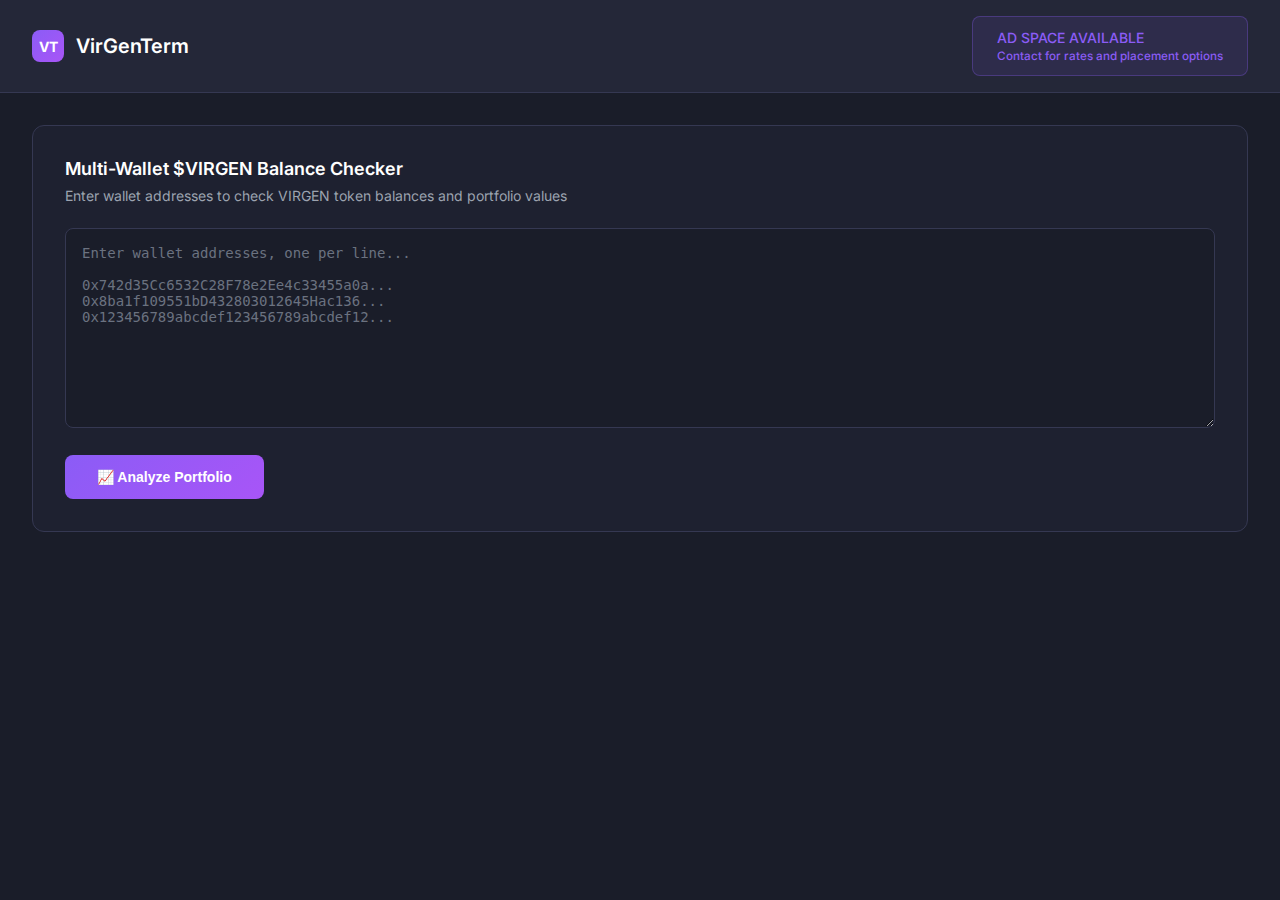
<file: naincy.html>
<!DOCTYPE html>
<html lang="en">
<head>
    <meta charset="UTF-8">
    <meta name="viewport" content="width=device-width, initial-scale=1.0">
    <title>VirGenTerm - Portfolio Tracker</title>
    <style>
        @import url('https://fonts.googleapis.com/css2?family=Inter:wght@300;400;500;600;700&display=swap');
        
        * {
            margin: 0;
            padding: 0;
            box-sizing: border-box;
        }

        :root {
            --bg-primary: #1a1d29;
            --bg-secondary: #242738;
            --bg-tertiary: #2a2d3e;
            --bg-card: #1e2130;
            --border-color: #353852;
            --text-primary: #ffffff;
            --text-secondary: #9ca3af;
            --text-muted: #6b7280;
            --accent-purple: #8b5cf6;
            --accent-blue: #3b82f6;
            --green-positive: #10b981;
            --red-negative: #ef4444;
            --yellow-warning: #f59e0b;
            --purple-gradient: linear-gradient(135deg, #8b5cf6 0%, #a855f7 100%);
            --blue-gradient: linear-gradient(135deg, #3b82f6 0%, #1d4ed8 100%);
        }

        body {
            font-family: 'Inter', -apple-system, BlinkMacSystemFont, 'Segoe UI', Roboto, sans-serif;
            background: var(--bg-primary);
            color: var(--text-primary);
            min-height: 100vh;
            font-size: 14px;
        }

        .header {
            background: var(--bg-secondary);
            border-bottom: 1px solid var(--border-color);
            padding: 1rem 2rem;
            display: flex;
            align-items: center;
            justify-content: space-between;
        }

        .logo-section {
            display: flex;
            align-items: center;
            gap: 0.75rem;
        }

        .logo {
            width: 32px;
            height: 32px;
            background: var(--purple-gradient);
            border-radius: 8px;
            display: flex;
            align-items: center;
            justify-content: center;
            font-weight: bold;
            font-size: 14px;
            color: white;
        }

        .brand-name {
            font-size: 1.25rem;
            font-weight: 600;
            color: var(--text-primary);
        }

        .ad-space {
            background: rgba(139, 92, 246, 0.1);
            border: 1px solid rgba(139, 92, 246, 0.3);
            border-radius: 8px;
            padding: 0.75rem 1.5rem;
            color: var(--accent-purple);
            font-size: 0.875rem;
            font-weight: 500;
        }

        .controls-bar {
            background: var(--bg-secondary);
            padding: 1rem 2rem;
            border-bottom: 1px solid var(--border-color);
            display: flex;
            align-items: center;
            gap: 1rem;
        }

        .control-btn {
            background: var(--bg-tertiary);
            border: 1px solid var(--border-color);
            border-radius: 8px;
            padding: 0.5rem 1rem;
            color: var(--text-secondary);
            font-size: 0.875rem;
            display: flex;
            align-items: center;
            gap: 0.5rem;
            cursor: pointer;
            transition: all 0.2s ease;
        }

        .control-btn:hover {
            background: var(--bg-card);
            color: var(--text-primary);
        }

        .control-btn.active {
            background: var(--accent-purple);
            color: white;
            border-color: var(--accent-purple);
        }

        .badge {
            background: var(--accent-purple);
            color: white;
            font-size: 0.75rem;
            padding: 0.125rem 0.5rem;
            border-radius: 12px;
            font-weight: 500;
        }

        .search-container {
            flex: 1;
            max-width: 400px;
            position: relative;
        }

        .search-input {
            width: 100%;
            background: var(--bg-card);
            border: 1px solid var(--border-color);
            border-radius: 8px;
            padding: 0.75rem 1rem 0.75rem 2.5rem;
            color: var(--text-primary);
            font-size: 0.875rem;
        }

        .search-input::placeholder {
            color: var(--text-muted);
        }

        .search-icon {
            position: absolute;
            left: 0.75rem;
            top: 50%;
            transform: translateY(-50%);
            color: var(--text-muted);
            font-size: 1rem;
        }

        .main-content {
            padding: 2rem;
        }

        .input-section {
            background: var(--bg-card);
            border: 1px solid var(--border-color);
            border-radius: 12px;
            padding: 2rem;
            margin-bottom: 2rem;
        }

        .input-title {
            font-size: 1.125rem;
            font-weight: 600;
            color: var(--text-primary);
            margin-bottom: 0.5rem;
        }

        .input-subtitle {
            color: var(--text-secondary);
            font-size: 0.875rem;
            margin-bottom: 1.5rem;
        }

        .textarea {
            width: 100%;
            min-height: 200px;
            background: var(--bg-primary);
            border: 1px solid var(--border-color);
            border-radius: 8px;
            padding: 1rem;
            color: var(--text-primary);
            font-family: 'Monaco', 'Menlo', 'Ubuntu Mono', monospace;
            font-size: 0.875rem;
            resize: vertical;
            margin-bottom: 1.5rem;
        }

        .textarea::placeholder {
            color: var(--text-muted);
        }

        .textarea:focus {
            outline: none;
            border-color: var(--accent-purple);
            box-shadow: 0 0 0 3px rgba(139, 92, 246, 0.1);
        }

        .analyze-btn {
            background: var(--purple-gradient);
            border: none;
            border-radius: 8px;
            padding: 0.875rem 2rem;
            color: white;
            font-weight: 600;
            font-size: 0.875rem;
            cursor: pointer;
            transition: all 0.2s ease;
            display: flex;
            align-items: center;
            gap: 0.5rem;
        }

        .analyze-btn:hover:not(:disabled) {
            transform: translateY(-1px);
            box-shadow: 0 4px 20px rgba(139, 92, 246, 0.4);
        }

        .analyze-btn:disabled {
            opacity: 0.6;
            cursor: not-allowed;
            transform: none;
        }

        .price-card {
            background: var(--bg-card);
            border: 1px solid var(--border-color);
            border-radius: 12px;
            padding: 1.5rem;
            margin-bottom: 2rem;
            display: flex;
            align-items: center;
            justify-content: space-between;
        }

        .price-info {
            display: flex;
            align-items: center;
            gap: 1rem;
        }

        .token-icon {
            width: 40px;
            height: 40px;
            background: var(--purple-gradient);
            border-radius: 50%;
            display: flex;
            align-items: center;
            justify-content: center;
            font-weight: bold;
            color: white;
        }

        .price-details h3 {
            font-size: 1rem;
            font-weight: 600;
            margin-bottom: 0.25rem;
        }

        .price-value {
            font-size: 1.5rem;
            font-weight: 700;
            color: var(--text-primary);
        }

        .table-container {
            background: var(--bg-card);
            border: 1px solid var(--border-color);
            border-radius: 12px;
            overflow: hidden;
        }

        .table {
            width: 100%;
            border-collapse: collapse;
        }

        .table th {
            background: var(--bg-secondary);
            padding: 1rem;
            text-align: left;
            font-weight: 600;
            font-size: 0.75rem;
            text-transform: uppercase;
            letter-spacing: 0.5px;
            color: var(--text-secondary);
            border-bottom: 1px solid var(--border-color);
        }

        .table td {
            padding: 1rem;
            border-bottom: 1px solid rgba(53, 56, 82, 0.5);
            font-size: 0.875rem;
        }

        .table tbody tr:hover {
            background: rgba(139, 92, 246, 0.05);
        }

        .table tbody tr:last-child td {
            border-bottom: none;
        }

        .token-cell {
            display: flex;
            align-items: center;
            gap: 0.75rem;
        }

        .token-avatar {
            width: 32px;
            height: 32px;
            background: var(--purple-gradient);
            border-radius: 50%;
            display: flex;
            align-items: center;
            justify-content: center;
            font-size: 0.75rem;
            font-weight: bold;
            color: white;
        }

        .token-info {
            display: flex;
            flex-direction: column;
        }

        .token-name {
            font-weight: 600;
            color: var(--text-primary);
        }

        .token-symbol {
            font-size: 0.75rem;
            color: var(--text-secondary);
        }

        .wallet-address {
            font-family: 'Monaco', 'Menlo', 'Ubuntu Mono', monospace;
            font-size: 0.8rem;
            color: var(--text-secondary);
            background: var(--bg-primary);
            padding: 0.375rem 0.5rem;
            border-radius: 6px;
            word-break: break-all;
        }

        .balance-cell {
            font-weight: 600;
            color: var(--text-primary);
        }

        .value-cell {
            font-weight: 600;
        }

        .positive {
            color: var(--green-positive);
        }

        .negative {
            color: var(--red-negative);
        }

        .status-success {
            color: var(--green-positive);
            display: flex;
            align-items: center;
            gap: 0.375rem;
        }

        .status-error {
            color: var(--red-negative);
            display: flex;
            align-items: center;
            gap: 0.375rem;
        }

        .status-dot {
            width: 6px;
            height: 6px;
            border-radius: 50%;
            background: currentColor;
        }

        .footer-row {
            background: var(--bg-secondary);
            font-weight: 600;
        }

        .footer-row td {
            border-bottom: none;
            color: var(--text-primary);
        }

        .loading-spinner {
            width: 16px;
            height: 16px;
            border: 2px solid rgba(255, 255, 255, 0.3);
            border-radius: 50%;
            border-top-color: white;
            animation: spin 1s linear infinite;
        }

        @keyframes spin {
            to { transform: rotate(360deg); }
        }

        .stats-grid {
            display: grid;
            grid-template-columns: repeat(auto-fit, minmax(200px, 1fr));
            gap: 1rem;
            margin-bottom: 2rem;
        }

        .stat-card {
            background: var(--bg-card);
            border: 1px solid var(--border-color);
            border-radius: 12px;
            padding: 1.5rem;
        }

        .stat-label {
            font-size: 0.75rem;
            color: var(--text-secondary);
            text-transform: uppercase;
            letter-spacing: 0.5px;
            margin-bottom: 0.5rem;
        }

        .stat-value {
            font-size: 1.5rem;
            font-weight: 700;
            color: var(--text-primary);
        }

        @media (max-width: 768px) {
            .header {
                padding: 1rem;
                flex-direction: column;
                gap: 1rem;
            }

            .controls-bar {
                padding: 1rem;
                flex-wrap: wrap;
            }

            .main-content {
                padding: 1rem;
            }

            .input-section {
                padding: 1.5rem;
            }

            .table th,
            .table td {
                padding: 0.75rem 0.5rem;
                font-size: 0.8rem;
            }

            .stats-grid {
                grid-template-columns: 1fr;
            }
        }
    </style>
</head>
<body>
    <div class="header">
        <div class="logo-section">
            <div class="logo">VT</div>
            <span class="brand-name">VirGenTerm</span>
        </div>
        <div class="ad-space">
            AD SPACE AVAILABLE<br>
            <small>Contact for rates and placement options</small>
        </div>
    </div>

    <div class="main-content">
        <div class="input-section">
            <h2 class="input-title">Multi-Wallet $VIRGEN Balance Checker</h2>
            <p class="input-subtitle">Enter wallet addresses to check VIRGEN token balances and portfolio values</p>
            
            <textarea 
                id="walletInput" 
                class="textarea" 
                placeholder="Enter wallet addresses, one per line...

0x742d35Cc6532C28F78e2Ee4c33455a0a...
0x8ba1f109551bD432803012645Hac136...
0x123456789abcdef123456789abcdef12..."
            ></textarea>
            
            <button id="fetchButton" class="analyze-btn">
                📈 Analyze Portfolio
            </button>
        </div>

        <div id="priceSection" style="display: none;">
            <div class="price-card">
                <div class="price-info">
                    <div class="token-icon">VG</div>
                    <div class="price-details">
                        <h3>VIRGEN</h3>
                        <div class="price-value">$<span id="tokenPrice">0.000000</span></div>
                    </div>
                </div>
                <div class="token-symbol">$VIRGEN</div>
            </div>
        </div>

        <div id="statsSection" style="display: none;">
            <div class="stats-grid">
                <div class="stat-card">
                    <div class="stat-label">Total Wallets</div>
                    <div class="stat-value" id="totalWallets">0</div>
                </div>
                <div class="stat-card">
                    <div class="stat-label">Total Balance</div>
                    <div class="stat-value" id="totalTokens">0.0000</div>
                </div>
                <div class="stat-card">
                    <div class="stat-label">Portfolio Value</div>
                    <div class="stat-value" id="totalPortfolioValue">$0.00</div>
                </div>
            </div>
        </div>

        <div id="resultsSection" style="display: none;">
            <div class="table-container">
                <table class="table">
                    <thead>
                        <tr>
                            <th>Wallet</th>
                            <th>Balance</th>
                            <th>Value (USD)</th>
                            <th>Status</th>
                        </tr>
                    </thead>
                    <tbody id="resultsBody">
                    </tbody>
                    <tfoot>
                        <tr class="footer-row">
                            <td><strong>Portfolio Total</strong></td>
                            <td id="totalBalance"><strong>0.0000</strong></td>
                            <td id="totalValue"><strong>$0.00</strong></td>
                            <td><strong>—</strong></td>
                        </tr>
                    </tfoot>
                </table>
            </div>
        </div>
    </div>

    <script>
        const VIRGEN_CONTRACT = "0x0b1D66d2B66Eeca25Bc489062fDc362e3c214F81";
        
        let currentResults = [];
        let currentTokenPrice = 0;
        let isLoading = false;

        // DOM elements
        const walletInput = document.getElementById('walletInput');
        const fetchButton = document.getElementById('fetchButton');
        const priceSection = document.getElementById('priceSection');
        const statsSection = document.getElementById('statsSection');
        const resultsSection = document.getElementById('resultsSection');
        const resultsBody = document.getElementById('resultsBody');
        const totalBalance = document.getElementById('totalBalance');
        const totalValue = document.getElementById('totalValue');
        const tokenPriceSpan = document.getElementById('tokenPrice');
        const totalWallets = document.getElementById('totalWallets');
        const totalTokens = document.getElementById('totalTokens');
        const totalPortfolioValue = document.getElementById('totalPortfolioValue');

        // Fetch token price from GeckoTerminal
        async function fetchTokenPrice() {
            try {
                const response = await fetch(`https://api.geckoterminal.com/api/v2/networks/base/tokens/${VIRGEN_CONTRACT}`);
                const data = await response.json();
                const price = data?.data?.attributes?.price_usd;
                return parseFloat(price || 0);
            } catch (error) {
                console.error("Failed to fetch token price:", error);
                return 0;
            }
        }

        // Fetch balance for a single wallet
        async function fetchWalletBalance(wallet, tokenPrice) {
            try {
                const response = await fetch(
                    `https://api.virtuals.io/api/dex/balance-of/${VIRGEN_CONTRACT}/${wallet}`
                );
                const data = await response.json();
                const balance = data?.data?.balance || 0;
                const value = balance * (tokenPrice || 0);
                
                return {
                    wallet,
                    balance,
                    value,
                    status: 'success'
                };
            } catch (error) {
                console.error(`Error fetching balance for ${wallet}:`, error);
                return {
                    wallet,
                    balance: 'Error',
                    value: '-',
                    status: 'error'
                };
            }
        }

        // Update button state
        function updateButtonState(loading) {
            isLoading = loading;
            if (loading) {
                fetchButton.innerHTML = '<div class="loading-spinner"></div> Analyzing...';
                fetchButton.disabled = true;
            } else {
                fetchButton.innerHTML = '📈 Analyze Portfolio';
                fetchButton.disabled = false;
            }
        }

        // Format number with commas
        function formatNumber(num) {
            return new Intl.NumberFormat('en-US', {
                minimumFractionDigits: 4,
                maximumFractionDigits: 4
            }).format(num);
        }

        // Format currency
        function formatCurrency(num) {
            return new Intl.NumberFormat('en-US', {
                style: 'currency',
                currency: 'USD',
                minimumFractionDigits: 2,
                maximumFractionDigits: 2
            }).format(num);
        }

        // Shorten wallet address
        function shortenAddress(address) {
            return `${address.slice(0, 6)}...${address.slice(-4)}`;
        }

        // Render results table
        function renderResults(results) {
            resultsBody.innerHTML = '';
            
            results.forEach((result, index) => {
                const row = document.createElement('tr');
                
                const walletCell = document.createElement('td');
                walletCell.innerHTML = `
                    <div class="wallet-address" title="${result.wallet}">
                        ${shortenAddress(result.wallet)}
                    </div>
                `;
                
                const balanceCell = document.createElement('td');
                balanceCell.className = 'balance-cell';
                if (result.status === 'error') {
                    balanceCell.innerHTML = `<span class="negative">${result.balance}</span>`;
                } else {
                    balanceCell.textContent = typeof result.balance === 'number' 
                        ? formatNumber(result.balance)
                        : result.balance;
                }
                
                const valueCell = document.createElement('td');
                valueCell.className = 'value-cell';
                if (result.status === 'error') {
                    valueCell.innerHTML = `<span class="negative">${result.value}</span>`;
                } else if (typeof result.value === 'number') {
                    const isPositive = result.value > 0;
                    valueCell.innerHTML = `<span class="${isPositive ? 'positive' : ''}">${formatCurrency(result.value)}</span>`;
                } else {
                    valueCell.textContent = result.value;
                }

                const statusCell = document.createElement('td');
                if (result.status === 'success') {
                    statusCell.innerHTML = `
                        <div class="status-success">
                            <div class="status-dot"></div>
                            Active
                        </div>
                    `;
                } else {
                    statusCell.innerHTML = `
                        <div class="status-error">
                            <div class="status-dot"></div>
                            Error
                        </div>
                    `;
                }
                
                row.appendChild(walletCell);
                row.appendChild(balanceCell);
                row.appendChild(valueCell);
                row.appendChild(statusCell);
                
                resultsBody.appendChild(row);
            });
            
            // Calculate totals
            const totalTokenBalance = results.reduce((acc, curr) => {
                return (typeof curr.balance === 'number' && curr.status === 'success') 
                    ? acc + curr.balance 
                    : acc;
            }, 0);
            
            const totalUSDValue = results.reduce((acc, curr) => {
                return (typeof curr.value === 'number' && curr.status === 'success') 
                    ? acc + curr.value 
                    : acc;
            }, 0);
            
            // Update footer
            totalBalance.innerHTML = `<strong>${formatNumber(totalTokenBalance)}</strong>`;
            totalValue.innerHTML = `<strong>${formatCurrency(totalUSDValue)}</strong>`;
            
            // Update stats
            totalWallets.textContent = results.length;
            totalTokens.textContent = formatNumber(totalTokenBalance);
            totalPortfolioValue.textContent = formatCurrency(totalUSDValue);
            
            // Show sections
            priceSection.style.display = 'block';
            statsSection.style.display = 'block';
            resultsSection.style.display = 'block';
        }

        // Main fetch function
        async function fetchAllBalances() {
            const walletText = walletInput.value.trim();
            
            if (!walletText) {
                alert('Please enter at least one wallet address!');
                return;
            }
            
            const walletList = walletText
                .split('\n')
                .map(w => w.trim())
                .filter(w => w.length > 0);
            
            if (walletList.length === 0) {
                alert('No valid wallet addresses found!');
                return;
            }
            
            updateButtonState(true);
            
            try {
                // Fetch token price
                const tokenPrice = await fetchTokenPrice();
                currentTokenPrice = tokenPrice;
                
                // Show price info
                tokenPriceSpan.textContent = tokenPrice.toFixed(6);
                
                // Fetch balances for all wallets
                const results = await Promise.all(
                    walletList.map(wallet => fetchWalletBalance(wallet, tokenPrice))
                );
                
                currentResults = results;
                renderResults(results);
                
            } catch (error) {
                console.error('General error:', error);
                alert('An error occurred. Please try again.');
            } finally {
                updateButtonState(false);
            }
        }

        // Event listeners
        fetchButton.addEventListener('click', fetchAllBalances);
        
        walletInput.addEventListener('keydown', function(e) {
            if (e.ctrlKey && e.key === 'Enter') {
                fetchAllBalances();
            }
        });

        // Handle paste detection
        walletInput.addEventListener('paste', function(e) {
            setTimeout(() => {
                const pastedText = walletInput.value;
                const lines = pastedText.split('\n').filter(line => line.trim().length > 0);
                
                if (lines.length > 1) {
                    console.log(`${lines.length} wallet addresses detected.`);
                }
            }, 100);
        });
    </script>
</body>
</html>
</file>
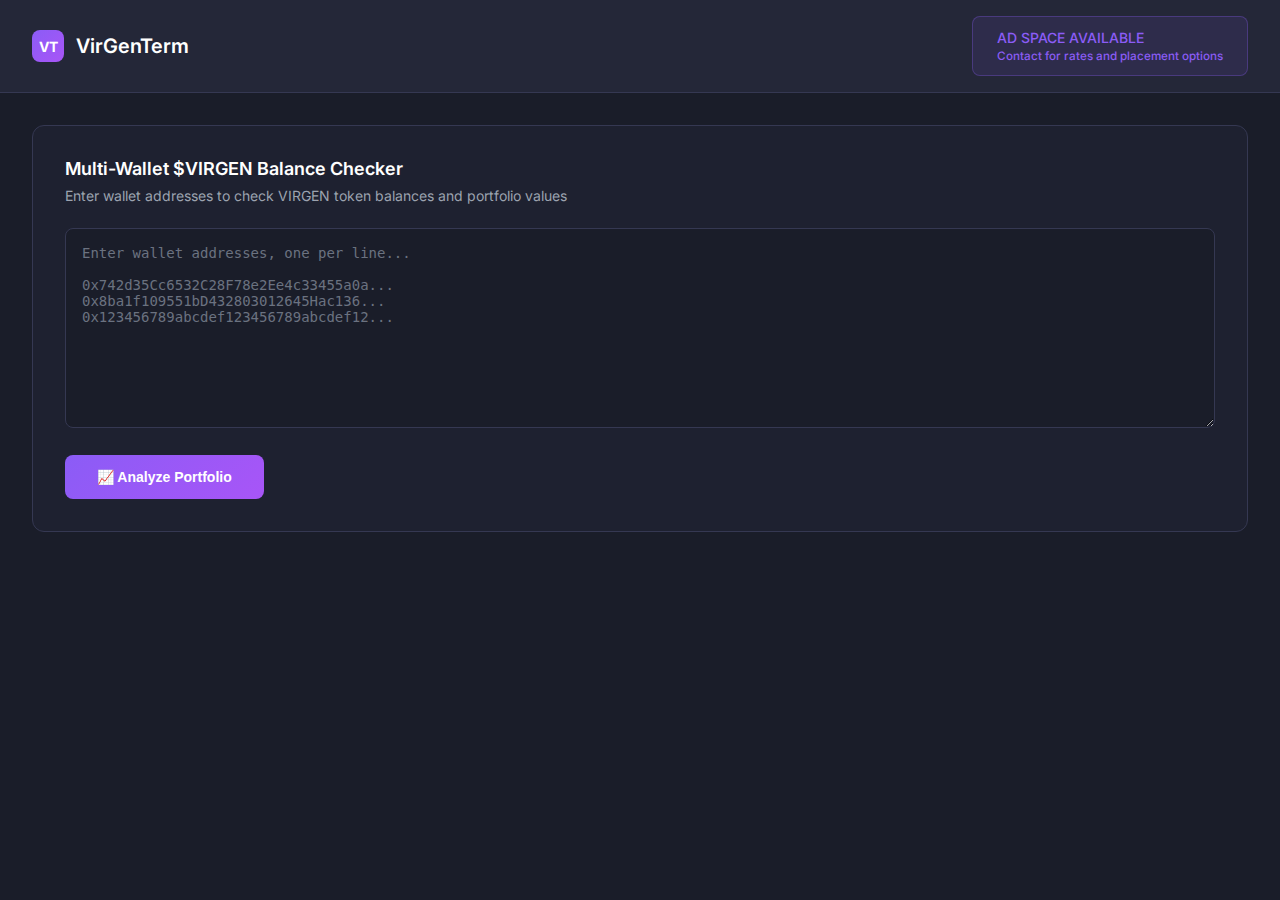
<file: virgen-checker.html>
<!DOCTYPE html>
<html lang="en">
<head>
    <meta charset="UTF-8">
    <meta name="viewport" content="width=device-width, initial-scale=1.0">
    <title>VirGenTerm - Portfolio Tracker</title>
    <style>
        @import url('https://fonts.googleapis.com/css2?family=Inter:wght@300;400;500;600;700&display=swap');
        
        * {
            margin: 0;
            padding: 0;
            box-sizing: border-box;
        }

        :root {
            --bg-primary: #1a1d29;
            --bg-secondary: #242738;
            --bg-tertiary: #2a2d3e;
            --bg-card: #1e2130;
            --border-color: #353852;
            --text-primary: #ffffff;
            --text-secondary: #9ca3af;
            --text-muted: #6b7280;
            --accent-purple: #8b5cf6;
            --accent-blue: #3b82f6;
            --green-positive: #10b981;
            --red-negative: #ef4444;
            --yellow-warning: #f59e0b;
            --purple-gradient: linear-gradient(135deg, #8b5cf6 0%, #a855f7 100%);
            --blue-gradient: linear-gradient(135deg, #3b82f6 0%, #1d4ed8 100%);
        }

        body {
            font-family: 'Inter', -apple-system, BlinkMacSystemFont, 'Segoe UI', Roboto, sans-serif;
            background: var(--bg-primary);
            color: var(--text-primary);
            min-height: 100vh;
            font-size: 14px;
        }

        .header {
            background: var(--bg-secondary);
            border-bottom: 1px solid var(--border-color);
            padding: 1rem 2rem;
            display: flex;
            align-items: center;
            justify-content: space-between;
        }

        .logo-section {
            display: flex;
            align-items: center;
            gap: 0.75rem;
        }

        .logo {
            width: 32px;
            height: 32px;
            background: var(--purple-gradient);
            border-radius: 8px;
            display: flex;
            align-items: center;
            justify-content: center;
            font-weight: bold;
            font-size: 14px;
            color: white;
        }

        .brand-name {
            font-size: 1.25rem;
            font-weight: 600;
            color: var(--text-primary);
        }

        .ad-space {
            background: rgba(139, 92, 246, 0.1);
            border: 1px solid rgba(139, 92, 246, 0.3);
            border-radius: 8px;
            padding: 0.75rem 1.5rem;
            color: var(--accent-purple);
            font-size: 0.875rem;
            font-weight: 500;
        }

        .controls-bar {
            background: var(--bg-secondary);
            padding: 1rem 2rem;
            border-bottom: 1px solid var(--border-color);
            display: flex;
            align-items: center;
            gap: 1rem;
        }

        .control-btn {
            background: var(--bg-tertiary);
            border: 1px solid var(--border-color);
            border-radius: 8px;
            padding: 0.5rem 1rem;
            color: var(--text-secondary);
            font-size: 0.875rem;
            display: flex;
            align-items: center;
            gap: 0.5rem;
            cursor: pointer;
            transition: all 0.2s ease;
        }

        .control-btn:hover {
            background: var(--bg-card);
            color: var(--text-primary);
        }

        .control-btn.active {
            background: var(--accent-purple);
            color: white;
            border-color: var(--accent-purple);
        }

        .badge {
            background: var(--accent-purple);
            color: white;
            font-size: 0.75rem;
            padding: 0.125rem 0.5rem;
            border-radius: 12px;
            font-weight: 500;
        }

        .search-container {
            flex: 1;
            max-width: 400px;
            position: relative;
        }

        .search-input {
            width: 100%;
            background: var(--bg-card);
            border: 1px solid var(--border-color);
            border-radius: 8px;
            padding: 0.75rem 1rem 0.75rem 2.5rem;
            color: var(--text-primary);
            font-size: 0.875rem;
        }

        .search-input::placeholder {
            color: var(--text-muted);
        }

        .search-icon {
            position: absolute;
            left: 0.75rem;
            top: 50%;
            transform: translateY(-50%);
            color: var(--text-muted);
            font-size: 1rem;
        }

        .main-content {
            padding: 2rem;
        }

        .input-section {
            background: var(--bg-card);
            border: 1px solid var(--border-color);
            border-radius: 12px;
            padding: 2rem;
            margin-bottom: 2rem;
        }

        .input-title {
            font-size: 1.125rem;
            font-weight: 600;
            color: var(--text-primary);
            margin-bottom: 0.5rem;
        }

        .input-subtitle {
            color: var(--text-secondary);
            font-size: 0.875rem;
            margin-bottom: 1.5rem;
        }

        .textarea {
            width: 100%;
            min-height: 200px;
            background: var(--bg-primary);
            border: 1px solid var(--border-color);
            border-radius: 8px;
            padding: 1rem;
            color: var(--text-primary);
            font-family: 'Monaco', 'Menlo', 'Ubuntu Mono', monospace;
            font-size: 0.875rem;
            resize: vertical;
            margin-bottom: 1.5rem;
        }

        .textarea::placeholder {
            color: var(--text-muted);
        }

        .textarea:focus {
            outline: none;
            border-color: var(--accent-purple);
            box-shadow: 0 0 0 3px rgba(139, 92, 246, 0.1);
        }

        .analyze-btn {
            background: var(--purple-gradient);
            border: none;
            border-radius: 8px;
            padding: 0.875rem 2rem;
            color: white;
            font-weight: 600;
            font-size: 0.875rem;
            cursor: pointer;
            transition: all 0.2s ease;
            display: flex;
            align-items: center;
            gap: 0.5rem;
        }

        .analyze-btn:hover:not(:disabled) {
            transform: translateY(-1px);
            box-shadow: 0 4px 20px rgba(139, 92, 246, 0.4);
        }

        .analyze-btn:disabled {
            opacity: 0.6;
            cursor: not-allowed;
            transform: none;
        }

        .price-card {
            background: var(--bg-card);
            border: 1px solid var(--border-color);
            border-radius: 12px;
            padding: 1.5rem;
            margin-bottom: 2rem;
            display: flex;
            align-items: center;
            justify-content: space-between;
        }

        .price-info {
            display: flex;
            align-items: center;
            gap: 1rem;
        }

        .token-icon {
            width: 40px;
            height: 40px;
            background: var(--purple-gradient);
            border-radius: 50%;
            display: flex;
            align-items: center;
            justify-content: center;
            font-weight: bold;
            color: white;
        }

        .price-details h3 {
            font-size: 1rem;
            font-weight: 600;
            margin-bottom: 0.25rem;
        }

        .price-value {
            font-size: 1.5rem;
            font-weight: 700;
            color: var(--text-primary);
        }

        .table-container {
            background: var(--bg-card);
            border: 1px solid var(--border-color);
            border-radius: 12px;
            overflow: hidden;
        }

        .table {
            width: 100%;
            border-collapse: collapse;
        }

        .table th {
            background: var(--bg-secondary);
            padding: 1rem;
            text-align: left;
            font-weight: 600;
            font-size: 0.75rem;
            text-transform: uppercase;
            letter-spacing: 0.5px;
            color: var(--text-secondary);
            border-bottom: 1px solid var(--border-color);
        }

        .table td {
            padding: 1rem;
            border-bottom: 1px solid rgba(53, 56, 82, 0.5);
            font-size: 0.875rem;
        }

        .table tbody tr:hover {
            background: rgba(139, 92, 246, 0.05);
        }

        .table tbody tr:last-child td {
            border-bottom: none;
        }

        .token-cell {
            display: flex;
            align-items: center;
            gap: 0.75rem;
        }

        .token-avatar {
            width: 32px;
            height: 32px;
            background: var(--purple-gradient);
            border-radius: 50%;
            display: flex;
            align-items: center;
            justify-content: center;
            font-size: 0.75rem;
            font-weight: bold;
            color: white;
        }

        .token-info {
            display: flex;
            flex-direction: column;
        }

        .token-name {
            font-weight: 600;
            color: var(--text-primary);
        }

        .token-symbol {
            font-size: 0.75rem;
            color: var(--text-secondary);
        }

        .wallet-address {
            font-family: 'Monaco', 'Menlo', 'Ubuntu Mono', monospace;
            font-size: 0.8rem;
            color: var(--text-secondary);
            background: var(--bg-primary);
            padding: 0.375rem 0.5rem;
            border-radius: 6px;
            word-break: break-all;
        }

        .balance-cell {
            font-weight: 600;
            color: var(--text-primary);
        }

        .value-cell {
            font-weight: 600;
        }

        .positive {
            color: var(--green-positive);
        }

        .negative {
            color: var(--red-negative);
        }

        .status-success {
            color: var(--green-positive);
            display: flex;
            align-items: center;
            gap: 0.375rem;
        }

        .status-error {
            color: var(--red-negative);
            display: flex;
            align-items: center;
            gap: 0.375rem;
        }

        .status-dot {
            width: 6px;
            height: 6px;
            border-radius: 50%;
            background: currentColor;
        }

        .footer-row {
            background: var(--bg-secondary);
            font-weight: 600;
        }

        .footer-row td {
            border-bottom: none;
            color: var(--text-primary);
        }

        .loading-spinner {
            width: 16px;
            height: 16px;
            border: 2px solid rgba(255, 255, 255, 0.3);
            border-radius: 50%;
            border-top-color: white;
            animation: spin 1s linear infinite;
        }

        @keyframes spin {
            to { transform: rotate(360deg); }
        }

        .stats-grid {
            display: grid;
            grid-template-columns: repeat(auto-fit, minmax(200px, 1fr));
            gap: 1rem;
            margin-bottom: 2rem;
        }

        .stat-card {
            background: var(--bg-card);
            border: 1px solid var(--border-color);
            border-radius: 12px;
            padding: 1.5rem;
        }

        .stat-label {
            font-size: 0.75rem;
            color: var(--text-secondary);
            text-transform: uppercase;
            letter-spacing: 0.5px;
            margin-bottom: 0.5rem;
        }

        .stat-value {
            font-size: 1.5rem;
            font-weight: 700;
            color: var(--text-primary);
        }

        @media (max-width: 768px) {
            .header {
                padding: 1rem;
                flex-direction: column;
                gap: 1rem;
            }

            .controls-bar {
                padding: 1rem;
                flex-wrap: wrap;
            }

            .main-content {
                padding: 1rem;
            }

            .input-section {
                padding: 1.5rem;
            }

            .table th,
            .table td {
                padding: 0.75rem 0.5rem;
                font-size: 0.8rem;
            }

            .stats-grid {
                grid-template-columns: 1fr;
            }
        }
    </style>
</head>
<body>
    <div class="header">
        <div class="logo-section">
            <div class="logo">VT</div>
            <span class="brand-name">VirGenTerm</span>
        </div>
        <div class="ad-space">
            AD SPACE AVAILABLE<br>
            <small>Contact for rates and placement options</small>
        </div>
    </div>

    <div class="main-content">
        <div class="input-section">
            <h2 class="input-title">Multi-Wallet $VIRGEN Balance Checker</h2>
            <p class="input-subtitle">Enter wallet addresses to check VIRGEN token balances and portfolio values</p>
            
            <textarea 
                id="walletInput" 
                class="textarea" 
                placeholder="Enter wallet addresses, one per line...

0x742d35Cc6532C28F78e2Ee4c33455a0a...
0x8ba1f109551bD432803012645Hac136...
0x123456789abcdef123456789abcdef12..."
            ></textarea>
            
            <button id="fetchButton" class="analyze-btn">
                📈 Analyze Portfolio
            </button>
        </div>

        <div id="priceSection" style="display: none;">
            <div class="price-card">
                <div class="price-info">
                    <div class="token-icon">VG</div>
                    <div class="price-details">
                        <h3>VIRGEN</h3>
                        <div class="price-value">$<span id="tokenPrice">0.000000</span></div>
                    </div>
                </div>
                <div class="token-symbol">$VIRGEN</div>
            </div>
        </div>

        <div id="statsSection" style="display: none;">
            <div class="stats-grid">
                <div class="stat-card">
                    <div class="stat-label">Total Wallets</div>
                    <div class="stat-value" id="totalWallets">0</div>
                </div>
                <div class="stat-card">
                    <div class="stat-label">Total Balance</div>
                    <div class="stat-value" id="totalTokens">0.0000</div>
                </div>
                <div class="stat-card">
                    <div class="stat-label">Portfolio Value</div>
                    <div class="stat-value" id="totalPortfolioValue">$0.00</div>
                </div>
            </div>
        </div>

        <div id="resultsSection" style="display: none;">
            <div class="table-container">
                <table class="table">
                    <thead>
                        <tr>
                            <th>Wallet</th>
                            <th>Balance</th>
                            <th>Value (USD)</th>
                            <th>Status</th>
                        </tr>
                    </thead>
                    <tbody id="resultsBody">
                    </tbody>
                    <tfoot>
                        <tr class="footer-row">
                            <td><strong>Portfolio Total</strong></td>
                            <td id="totalBalance"><strong>0.0000</strong></td>
                            <td id="totalValue"><strong>$0.00</strong></td>
                            <td><strong>—</strong></td>
                        </tr>
                    </tfoot>
                </table>
            </div>
        </div>
    </div>

    <script>
        const VIRGEN_CONTRACT = "0xbf8566956b4e2D8BEB90c4c19dbb8c67A9290C36";
        
        let currentResults = [];
        let currentTokenPrice = 0;
        let isLoading = false;

        // DOM elements
        const walletInput = document.getElementById('walletInput');
        const fetchButton = document.getElementById('fetchButton');
        const priceSection = document.getElementById('priceSection');
        const statsSection = document.getElementById('statsSection');
        const resultsSection = document.getElementById('resultsSection');
        const resultsBody = document.getElementById('resultsBody');
        const totalBalance = document.getElementById('totalBalance');
        const totalValue = document.getElementById('totalValue');
        const tokenPriceSpan = document.getElementById('tokenPrice');
        const totalWallets = document.getElementById('totalWallets');
        const totalTokens = document.getElementById('totalTokens');
        const totalPortfolioValue = document.getElementById('totalPortfolioValue');

        // Fetch token price from GeckoTerminal
        async function fetchTokenPrice() {
            try {
                const response = await fetch(`https://api.geckoterminal.com/api/v2/networks/base/tokens/${VIRGEN_CONTRACT}`);
                const data = await response.json();
                const price = data?.data?.attributes?.price_usd;
                return parseFloat(price || 0);
            } catch (error) {
                console.error("Failed to fetch token price:", error);
                return 0;
            }
        }

        // Fetch balance for a single wallet
        async function fetchWalletBalance(wallet, tokenPrice) {
            try {
                const response = await fetch(
                    `https://api.virtuals.io/api/dex/balance-of/${VIRGEN_CONTRACT}/${wallet}`
                );
                const data = await response.json();
                const balance = data?.data?.balance || 0;
                const value = balance * (tokenPrice || 0);
                
                return {
                    wallet,
                    balance,
                    value,
                    status: 'success'
                };
            } catch (error) {
                console.error(`Error fetching balance for ${wallet}:`, error);
                return {
                    wallet,
                    balance: 'Error',
                    value: '-',
                    status: 'error'
                };
            }
        }

        // Update button state
        function updateButtonState(loading) {
            isLoading = loading;
            if (loading) {
                fetchButton.innerHTML = '<div class="loading-spinner"></div> Analyzing...';
                fetchButton.disabled = true;
            } else {
                fetchButton.innerHTML = '📈 Analyze Portfolio';
                fetchButton.disabled = false;
            }
        }

        // Format number with commas
        function formatNumber(num) {
            return new Intl.NumberFormat('en-US', {
                minimumFractionDigits: 4,
                maximumFractionDigits: 4
            }).format(num);
        }

        // Format currency
        function formatCurrency(num) {
            return new Intl.NumberFormat('en-US', {
                style: 'currency',
                currency: 'USD',
                minimumFractionDigits: 2,
                maximumFractionDigits: 2
            }).format(num);
        }

        // Shorten wallet address
        function shortenAddress(address) {
            return `${address.slice(0, 6)}...${address.slice(-4)}`;
        }

        // Render results table
        function renderResults(results) {
            resultsBody.innerHTML = '';
            
            results.forEach((result, index) => {
                const row = document.createElement('tr');
                
                const walletCell = document.createElement('td');
                walletCell.innerHTML = `
                    <div class="wallet-address" title="${result.wallet}">
                        ${shortenAddress(result.wallet)}
                    </div>
                `;
                
                const balanceCell = document.createElement('td');
                balanceCell.className = 'balance-cell';
                if (result.status === 'error') {
                    balanceCell.innerHTML = `<span class="negative">${result.balance}</span>`;
                } else {
                    balanceCell.textContent = typeof result.balance === 'number' 
                        ? formatNumber(result.balance)
                        : result.balance;
                }
                
                const valueCell = document.createElement('td');
                valueCell.className = 'value-cell';
                if (result.status === 'error') {
                    valueCell.innerHTML = `<span class="negative">${result.value}</span>`;
                } else if (typeof result.value === 'number') {
                    const isPositive = result.value > 0;
                    valueCell.innerHTML = `<span class="${isPositive ? 'positive' : ''}">${formatCurrency(result.value)}</span>`;
                } else {
                    valueCell.textContent = result.value;
                }

                const statusCell = document.createElement('td');
                if (result.status === 'success') {
                    statusCell.innerHTML = `
                        <div class="status-success">
                            <div class="status-dot"></div>
                            Active
                        </div>
                    `;
                } else {
                    statusCell.innerHTML = `
                        <div class="status-error">
                            <div class="status-dot"></div>
                            Error
                        </div>
                    `;
                }
                
                row.appendChild(walletCell);
                row.appendChild(balanceCell);
                row.appendChild(valueCell);
                row.appendChild(statusCell);
                
                resultsBody.appendChild(row);
            });
            
            // Calculate totals
            const totalTokenBalance = results.reduce((acc, curr) => {
                return (typeof curr.balance === 'number' && curr.status === 'success') 
                    ? acc + curr.balance 
                    : acc;
            }, 0);
            
            const totalUSDValue = results.reduce((acc, curr) => {
                return (typeof curr.value === 'number' && curr.status === 'success') 
                    ? acc + curr.value 
                    : acc;
            }, 0);
            
            // Update footer
            totalBalance.innerHTML = `<strong>${formatNumber(totalTokenBalance)}</strong>`;
            totalValue.innerHTML = `<strong>${formatCurrency(totalUSDValue)}</strong>`;
            
            // Update stats
            totalWallets.textContent = results.length;
            totalTokens.textContent = formatNumber(totalTokenBalance);
            totalPortfolioValue.textContent = formatCurrency(totalUSDValue);
            
            // Show sections
            priceSection.style.display = 'block';
            statsSection.style.display = 'block';
            resultsSection.style.display = 'block';
        }

        // Main fetch function
        async function fetchAllBalances() {
            const walletText = walletInput.value.trim();
            
            if (!walletText) {
                alert('Please enter at least one wallet address!');
                return;
            }
            
            const walletList = walletText
                .split('\n')
                .map(w => w.trim())
                .filter(w => w.length > 0);
            
            if (walletList.length === 0) {
                alert('No valid wallet addresses found!');
                return;
            }
            
            updateButtonState(true);
            
            try {
                // Fetch token price
                const tokenPrice = await fetchTokenPrice();
                currentTokenPrice = tokenPrice;
                
                // Show price info
                tokenPriceSpan.textContent = tokenPrice.toFixed(6);
                
                // Fetch balances for all wallets
                const results = await Promise.all(
                    walletList.map(wallet => fetchWalletBalance(wallet, tokenPrice))
                );
                
                currentResults = results;
                renderResults(results);
                
            } catch (error) {
                console.error('General error:', error);
                alert('An error occurred. Please try again.');
            } finally {
                updateButtonState(false);
            }
        }

        // Event listeners
        fetchButton.addEventListener('click', fetchAllBalances);
        
        walletInput.addEventListener('keydown', function(e) {
            if (e.ctrlKey && e.key === 'Enter') {
                fetchAllBalances();
            }
        });

        // Handle paste detection
        walletInput.addEventListener('paste', function(e) {
            setTimeout(() => {
                const pastedText = walletInput.value;
                const lines = pastedText.split('\n').filter(line => line.trim().length > 0);
                
                if (lines.length > 1) {
                    console.log(`${lines.length} wallet addresses detected.`);
                }
            }, 100);
        });
    </script>
</body>
</html>
</file>
